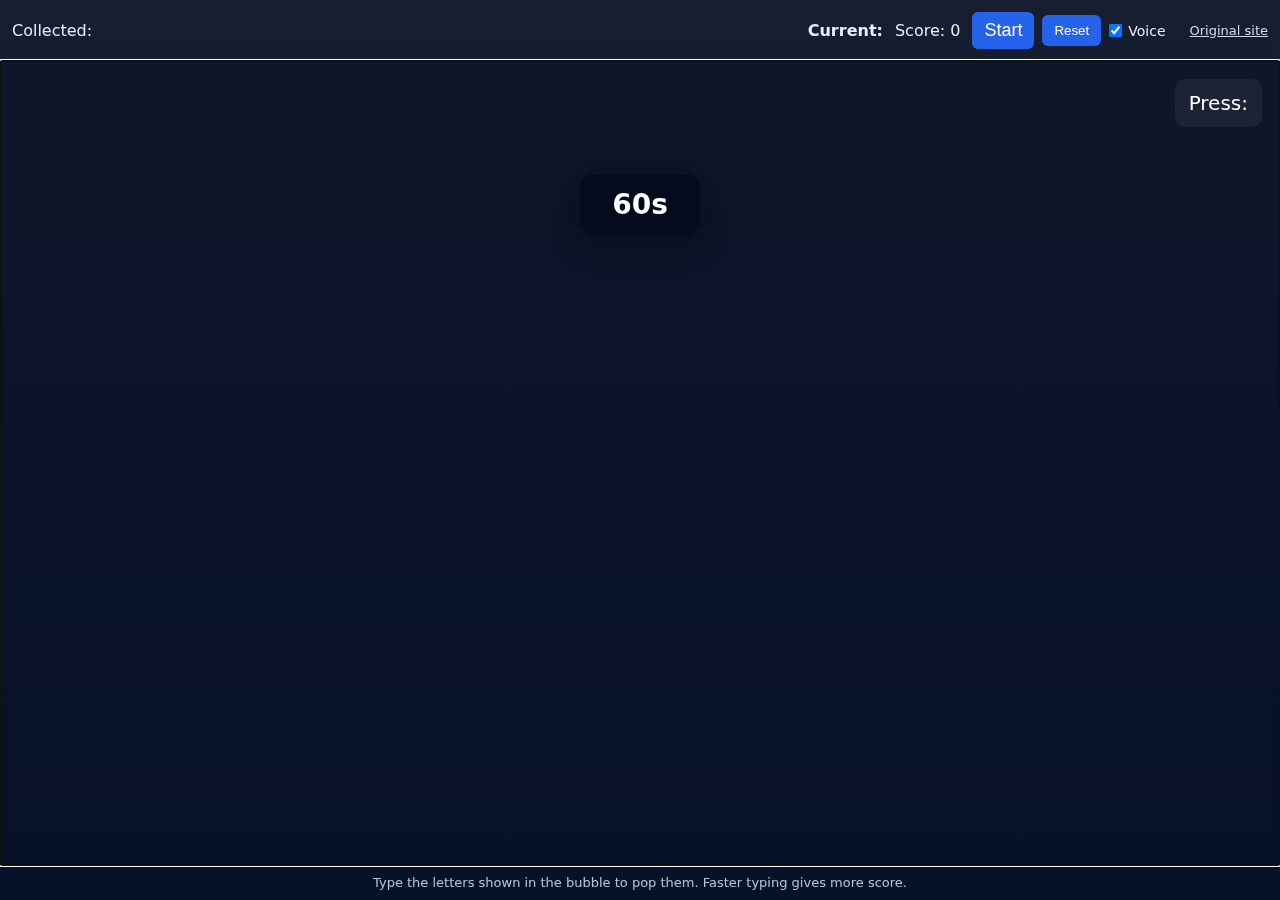
<file: index.html>
<!doctype html>
<html lang="en">
<head>
  <meta charset="utf-8" />
  <meta name="viewport" content="width=device-width, initial-scale=1" />
  <title>Typing Bubbles Game</title>
  <link rel="stylesheet" href="style.css">
</head>
<body>
  <header class="topbar">
  <div class="letters" id="letters">Collected: <span id="collected"> </span></div>
  <div class="current">Current: <span id="currentTyped"></span></div>
    <div class="score" id="score">Score: 0</div>
    <div class="controls">
      <button id="startBtn" class="start-btn-large">Start</button>
      <button id="resetBtn">Reset</button>
      <label class="voice-toggle">
        <input type="checkbox" id="voiceToggle" checked /> Voice
      </label>
    </div>
    <a id="originalLink" class="original-link" href="https://kjs-typing-simulator.onrender.com" target="_blank" rel="noopener noreferrer">Original site</a>
  </header>

  <main id="gameArea" tabindex="0">
    <div id="info" class="overlay">Press Start to play. Press the first letter shown to pop the bubble.</div>
    <!-- large on-screen countdown shown during play -->
    <div id="bigTimer" class="big-timer" aria-hidden="true"></div>
    <div id="hint" class="hint" aria-live="polite">Press: <span id="hintLetter"> </span></div>
    <div id="touchKeyboard" class="touch-keyboard" aria-hidden="true"></div>
  </main>

  <footer class="footer">Type the letters shown in the bubble to pop them. Faster typing gives more score.</footer>


  <script src="script.js"></script>
</body>
</html>
</file>
<file: style.css>
*{box-sizing:border-box;margin:0;padding:0}
html,body{height:100%}
body{font-family:Inter, system-ui, Arial, sans-serif;background:linear-gradient(180deg,#0f172a,#071129);color:#e6eef8;display:flex;flex-direction:column}
.topbar{display:flex;gap:12px;align-items:center;padding:12px;background:rgba(255,255,255,0.03);backdrop-filter:blur(4px)}
.topbar .letters{flex:1}
.topbar .current{margin-left:6px;font-weight:700}
.topbar button{background:#2563eb;border:0;padding:8px 12px;border-radius:6px;color:white;cursor:pointer}
.controls{display:flex;gap:8px;align-items:center}
.start-btn-large{background:#10b981;padding:12px 18px;border-radius:12px;font-size:18px}
.voice-toggle{color:#e6eef8;font-size:14px;display:flex;align-items:center;gap:6px}
#gameArea{flex:1;position:relative;overflow:hidden}
.overlay{position:absolute;left:50%;top:50%;transform:translate(-50%,-50%);background:rgba(2,6,23,0.6);padding:20px;border-radius:10px}
.hint{position:absolute;right:18px;top:18px;background:rgba(255,255,255,0.06);padding:12px 14px;border-radius:10px;font-size:20px;color:#fff}
/* make the small topbar timer compact */
.topbar .timer{font-size:13px;padding:6px 8px;border-radius:8px;background:rgba(255,255,255,0.03);color:rgba(230,238,248,0.95)}
.footer{padding:10px;text-align:center;font-size:13px;opacity:0.8}

.original-link{margin-left:12px;color:rgba(230,238,248,0.9);font-size:13px;text-decoration:underline}

/* big visible countdown */
.big-timer{position:absolute;left:50%;top:14%;transform:translateX(-50%);background:rgba(2,6,23,0.65);padding:14px 18px;border-radius:14px;font-size:28px;font-weight:800;color:#fff;display:none;align-items:center;justify-content:center;min-width:120px;text-align:center;box-shadow:0 8px 30px rgba(2,6,23,0.6)}
.big-timer.running{display:flex}

.subtle-credit{font-size:8px;color:rgba(230,238,248,0.03);text-align:center;margin-top:8px;transform:translateY(2px)}

.bubble{position:absolute;padding:22px 28px;border-radius:999px;background:linear-gradient(135deg,#60a5fa,#7dd3fc);color:#041025;font-weight:800;box-shadow:0 10px 28px rgba(2,6,23,0.6);transform-origin:center center;cursor:pointer;user-select:none;font-size:22px}
.bubble.small{padding:16px 20px;font-size:18px}
.bubble.medium{padding:20px 24px;font-size:22px}
.bubble.large{padding:24px 28px;font-size:26px}

@keyframes floatUp {
  from { transform: translateY(0) }
  to   { transform: translateY(-120vh) }
}

.pop-animation{animation:pop 220ms ease-out forwards}
@keyframes pop { to { transform: scale(1.4); opacity:0 } }

.score-spark{position:absolute;pointer-events:none;color:#fffbeb;font-weight:800;text-shadow:0 4px 10px rgba(2,6,23,0.6);}

/* responsive */
@media (max-width:600px){.bubble{padding:10px 12px;font-size:14px}}

/* mobile keyboard */
.touch-keyboard{position:fixed;left:0;right:0;bottom:0;padding:8px;background:linear-gradient(180deg,rgba(2,6,23,0.95),rgba(2,6,23,0.98));display:none;justify-content:center;gap:6px}
.touch-keyboard .key{background:#1f2937;color:#fff;border-radius:10px;padding:12px 14px;font-size:20px;min-width:44px;text-align:center;user-select:none}
.touch-keyboard.row{display:flex;justify-content:center;gap:6px;margin-bottom:6px}

@media (max-width:700px){
  .touch-keyboard{display:flex;flex-direction:column}
  .topbar{padding:8px}
  .start-btn-large{font-size:16px;padding:10px 14px}
  .bubble{font-size:20px;padding:18px 22px}
}
</file>
